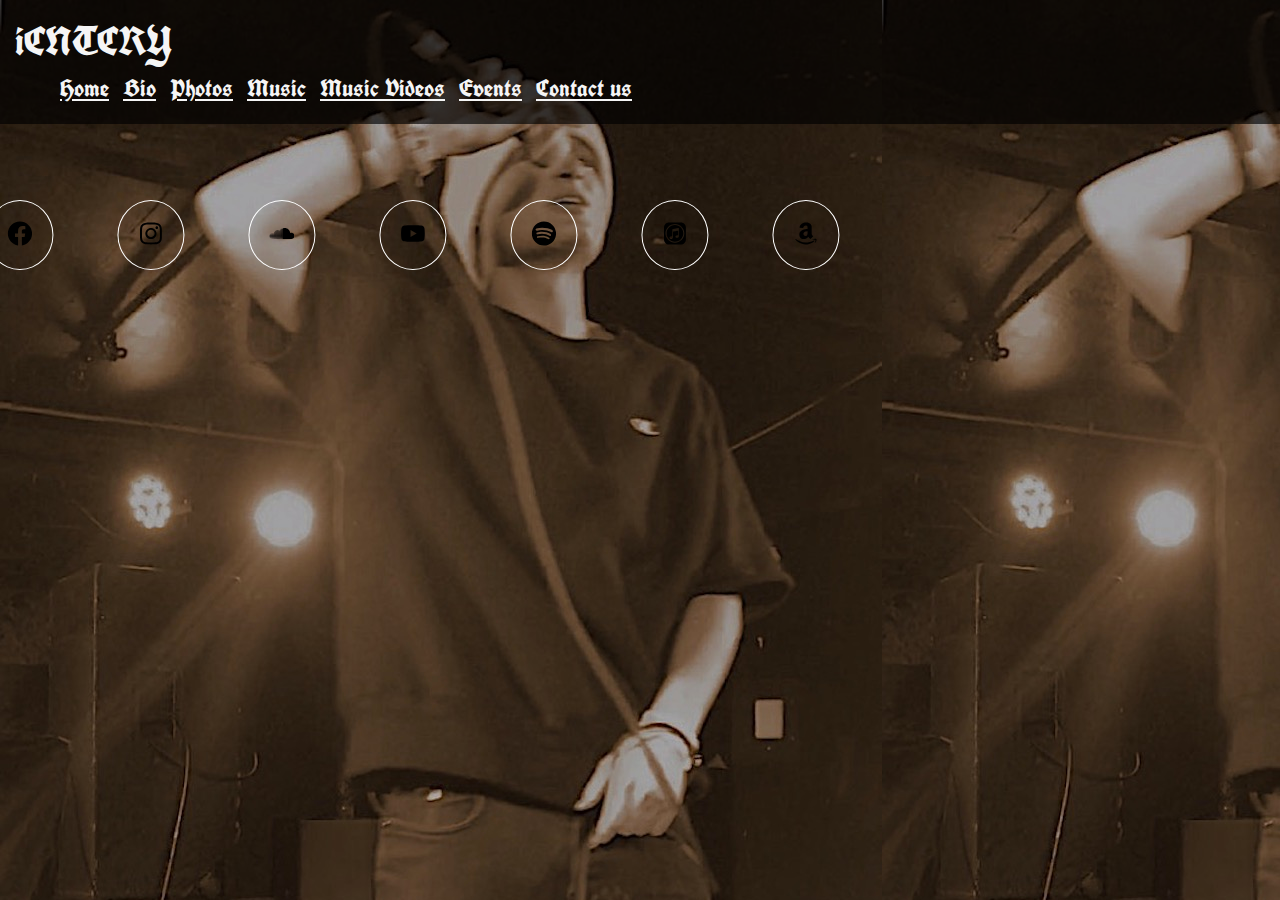
<file: contact.html>
<!doctype html>
<html>

<head>
<title>iCNTCRY</title>
<link href="styles/main.css" rel="stylesheet" type="text/css"/>
<link href="https://fonts.googleapis.com/css2?family=UnifrakturCook:wght@700&display=swap" rel="stylesheet">
</head>

<body>
<header>
<nav>

<h1>iCNTCRY</h1>

<ul>
    <li><a href="index.html">Home</a></li>
    <li><a href="about_us.html">Bio</a></li>
    <li><a href="photos.html">Photos</a></li>
    <li><a href="music.html">Music</a></li>
    <li><a href="music_videos.html">Music Videos</a></li>
    <li><a href="events.html">Events</a></li>
    <li><a href="contact.html">Contact us</a></li>
</ul>
</nav>
</header>
<div class="contacts">
  <div class="media">
    <ul>
      <li><img src="facebook-brands.svg" alt="facebook-brands" width="25" height="25"></li>
      <li><img src="instagram-brands.svg" alt="instagram-brands" width="25" height="25"></li>
      <li><img src="soundcloud-brands.svg" alt="soundcloud-brands" width="25" height="25"></li>
      <li><img src="youtube-brands.svg" alt="youtube-brands" width="25" height="25"></li>
      <li><img src="spotify-brands.svg" alt="spotify-brands" width="25" height="25"></li>
      <li><img src="itunes-brands.svg" alt="itunes-brands" width="25" height="25"></li>
      <li><img src="amazon-brands.svg" alt="amazon-brands" width="25" height="25"></li>
    </ul>
  </div>
</div>

</body>


</html>
</file>
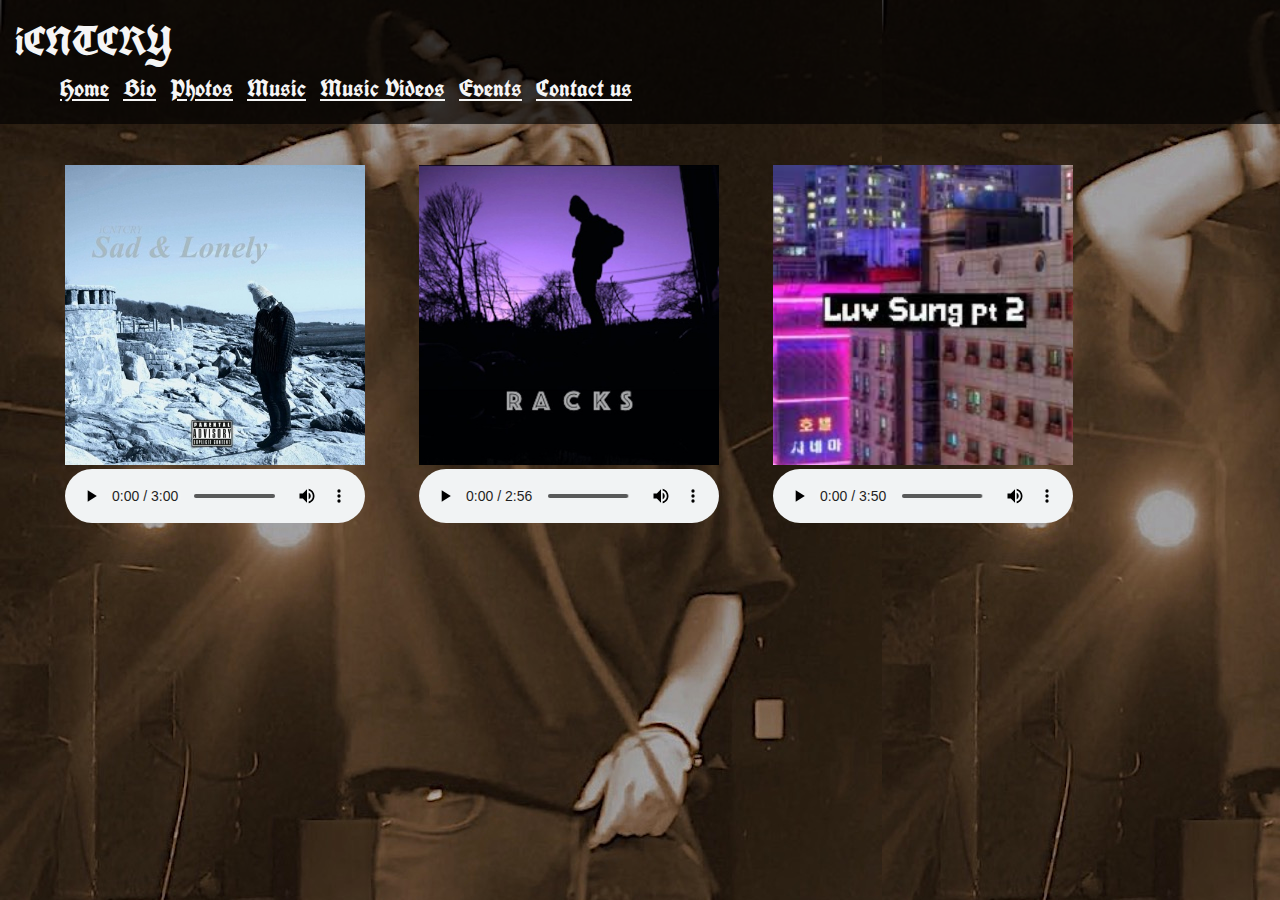
<file: music.html>
<!doctype html>
<html>

<head>
<title>iCNTCRY</title>
<link href="styles/main.css" rel="stylesheet" type="text/css"/>
<link href="https://fonts.googleapis.com/css2?family=UnifrakturCook:wght@700&display=swap" rel="stylesheet">
</head>
<link rel="preconnect" href="https://fonts.gstatic.com">
<link href="https://fonts.googleapis.com/css2?family=Girassol&display=swap" rel="stylesheet">

<body>
<header>
<nav>

<h1>iCNTCRY</h1>

<ul>
    <li><a href="index.html">Home</a></li>
    <li><a href="about_us.html">Bio</a></li>
    <li><a href="photos.html">Photos</a></li>
    <li><a href="music.html">Music</a></li>
    <li><a href="music_videos.html">Music Videos</a></li>
    <li><a href="events.html">Events</a></li>
    <li><a href="contact.html">Contact us</a></li>
</ul>

</nav>
</header>

<div class="tunez">
<ul>

	<li><img src="artworks-kwYAYNyAB0g6qmi2-FtM14w-t500x500.jpg" alt="picthree" width="300" height="300">
	<audio controls>
  	<source src="Sad n Lonely MASTER.wav" type="audio/wav">
	Your browser does not support the audio element.
	</audio></li>

	<li><img src="racks.jpg" alt="picthree" width="300" height="300">
	<audio controls>
  	<source src="racks mastered no reverb.wav" type="audio/wav">
	Your browser does not support the audio element.
	</audio></li>

	<li><img src="luv sung.jpeg" alt="picthree" width="300" height="300">
	<audio controls>
  	<source src="Luv Sung pt. 2 Master.wav" type="audio/wav">
	Your browser does not support the audio element.
	</audio></li>

</div>

</body>


</html>
</file>
<file: styles/main.css>
body {
	padding: 0;
  background-image: url("Show pic speia.jpg");
  font-family: UnifrakturCook;
  font-size: 1em;
  color: whitesmoke;
  margin: 0;
}
header{
	position: relative;
	font-family: UnifrakturCook;
	padding: 15px;
	background-color: rgba(0, 0, 0, 0.66);
	margin: 0;
}
header h1{
	padding: 0;
	font-size: 2.5em;
	color: whitesmoke;
	margin: 0;
}
nav ul{
	margin: 0;
}
nav ul li{
	color: whitesmoke;
	font-size: 1.5em;
	display: inline-block;
	list-style-type: none;
	margin: 5px;
}
nav ul li a{
color: whitesmoke;
}
.news {
	font-family: 'Girassol';
	padding: 110px;
	font-size: 4.5em;
	width: 400px;
	left: 50;
	float: left;
	position: relative;
}
.sidebar {
	background-color: #7A480F;
	height: 100%;
 	width: 93px;
	position: fixed;
    z-index: 1;
    top: 124px;
    left: 0;
    overflow-x: hidden;
    padding-top: 20px;

}
.pictures ul li{
	display: inline-block;
	list-style-type: none;
}
.tunez ul li{
	position: relative;
	padding: 25px;
	width: 300px;
	display: inline-block;
	list-style-type: none;
}
video{
	height: auto;
	position: relative;
	border: 15px solid black;
}
.bio{
	font-size: 20px;
	font-family: 'Girassol', cursive;
	background-color: rgba(0, 0, 0, 0.66);
	padding: 50px;
	position: relative;
}
.calandar{
	position: relative;
	padding: 50px;
}
.media {
	position: absolute;
	transform: translate(-35%);
}
.media ul li{
	list-style: none;
	margin: 10px 30px;
	display: inline-block;
	font-size: 10px;
	top: 20px;
	left: 50px;
	padding: 20px; 
	color: #fff;
	border: 1px solid #fff;
	border-radius: 50%;
	transition: .5s;
}
.media ul li:hover {
	color: #292929;
	border: 1px solid #292929;
	transition: .5s;
}
.contacts {
	position: relative;
	padding: 50px;
	left: 200px;
}
</file>
